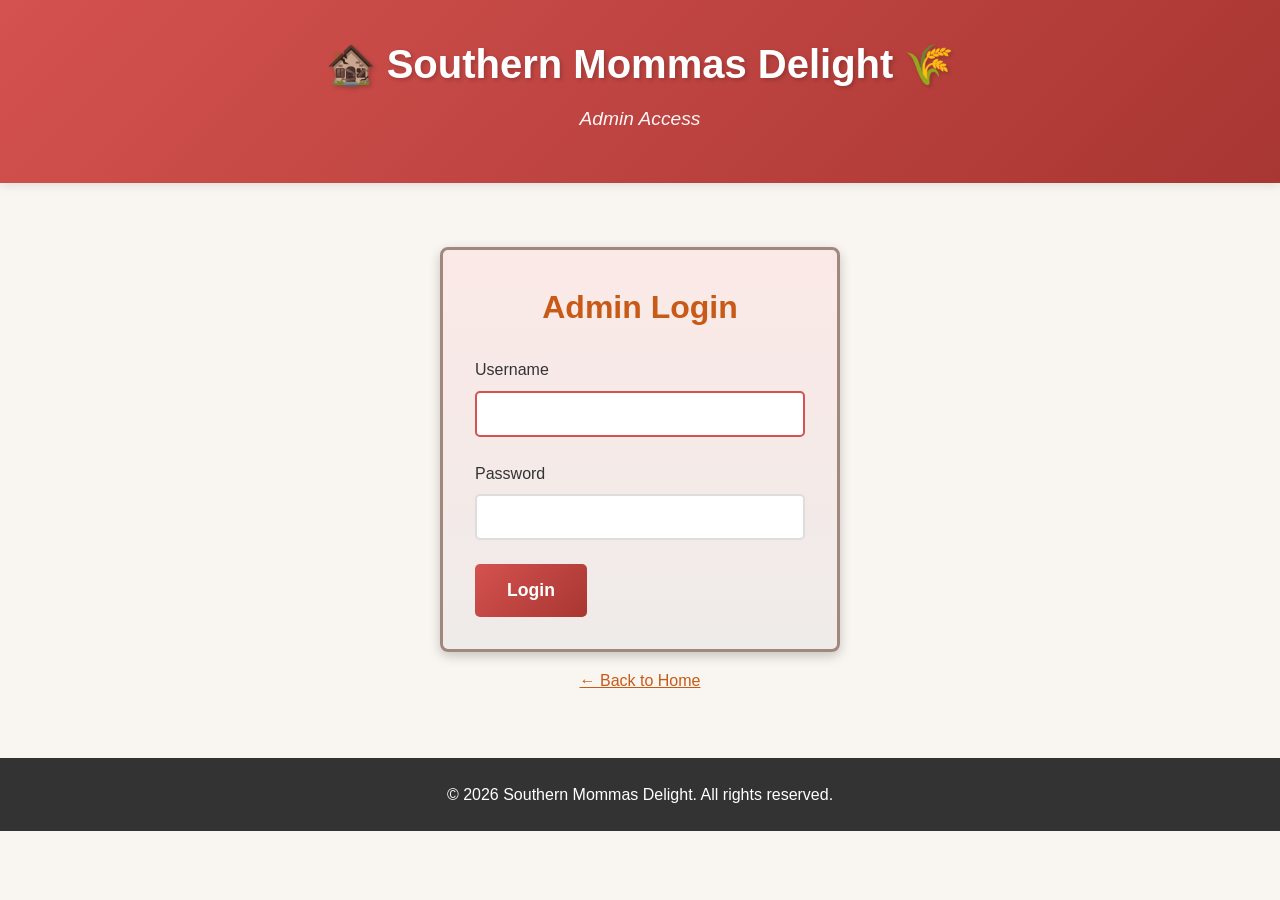
<file: admin.html>
<!DOCTYPE html>
<html lang="en">
<head>
    <meta charset="UTF-8">
    <meta name="viewport" content="width=device-width, initial-scale=1.0">
    <title>Admin Login - Southern Mommas Delight</title>
    <link rel="stylesheet" href="static/css/style.css">
    <style>
        .login-container {
            max-width: 400px;
            margin: 4rem auto;
        }
        .login-form {
            background: linear-gradient(to bottom, #fbe9e7 0%, #efebe9 100%);
            padding: 2rem;
            border-radius: 8px;
            box-shadow: 0 4px 12px rgba(0, 0, 0, 0.2);
            border: 3px solid #a1887f;
        }
        .login-title {
            color: #c85a17;
            text-align: center;
            margin-bottom: 1.5rem;
            font-size: 2rem;
        }
    </style>
</head>
<body>
    <header>
        <div class="container">
            <h1>🏚️ Southern Mommas Delight 🌾</h1>
            <p class="tagline">Admin Access</p>
        </div>
    </header>

    <main class="container">
        <div class="login-container">
            <form id="login-form" class="login-form">
                <h2 class="login-title">Admin Login</h2>
                
                <div class="form-group">
                    <label for="username">Username</label>
                    <input type="text" id="username" name="username" required autofocus>
                </div>

                <div class="form-group">
                    <label for="password">Password</label>
                    <input type="password" id="password" name="password" required>
                </div>

                <button type="submit" class="submit-btn">Login</button>
                
                <div id="login-message" class="form-message"></div>
            </form>
            
            <div style="text-align: center; margin-top: 1rem;">
                <a href="/" style="color: #c85a17;">← Back to Home</a>
            </div>
        </div>
    </main>

    <footer>
        <div class="container">
            <p>&copy; 2026 Southern Mommas Delight. All rights reserved.</p>
        </div>
    </footer>

    <script>
        document.getElementById('login-form').addEventListener('submit', async (e) => {
            e.preventDefault();
            
            const messageDiv = document.getElementById('login-message');
            const username = document.getElementById('username').value;
            const password = document.getElementById('password').value;
            
            try {
                const response = await fetch('/api/admin/login', {
                    method: 'POST',
                    headers: {
                        'Content-Type': 'application/json'
                    },
                    body: JSON.stringify({ username, password })
                });
                
                const data = await response.json();
                
                if (response.ok) {
                    messageDiv.textContent = 'Login successful! Redirecting...';
                    messageDiv.className = 'form-message success';
                    setTimeout(() => {
                        window.location.href = '/admin_dashboard.html';
                    }, 1000);
                } else {
                    messageDiv.textContent = data.error || 'Login failed';
                    messageDiv.className = 'form-message error';
                }
            } catch (error) {
                messageDiv.textContent = 'An error occurred. Please try again.';
                messageDiv.className = 'form-message error';
            }
        });
    </script>
</body>
</html>
</file>
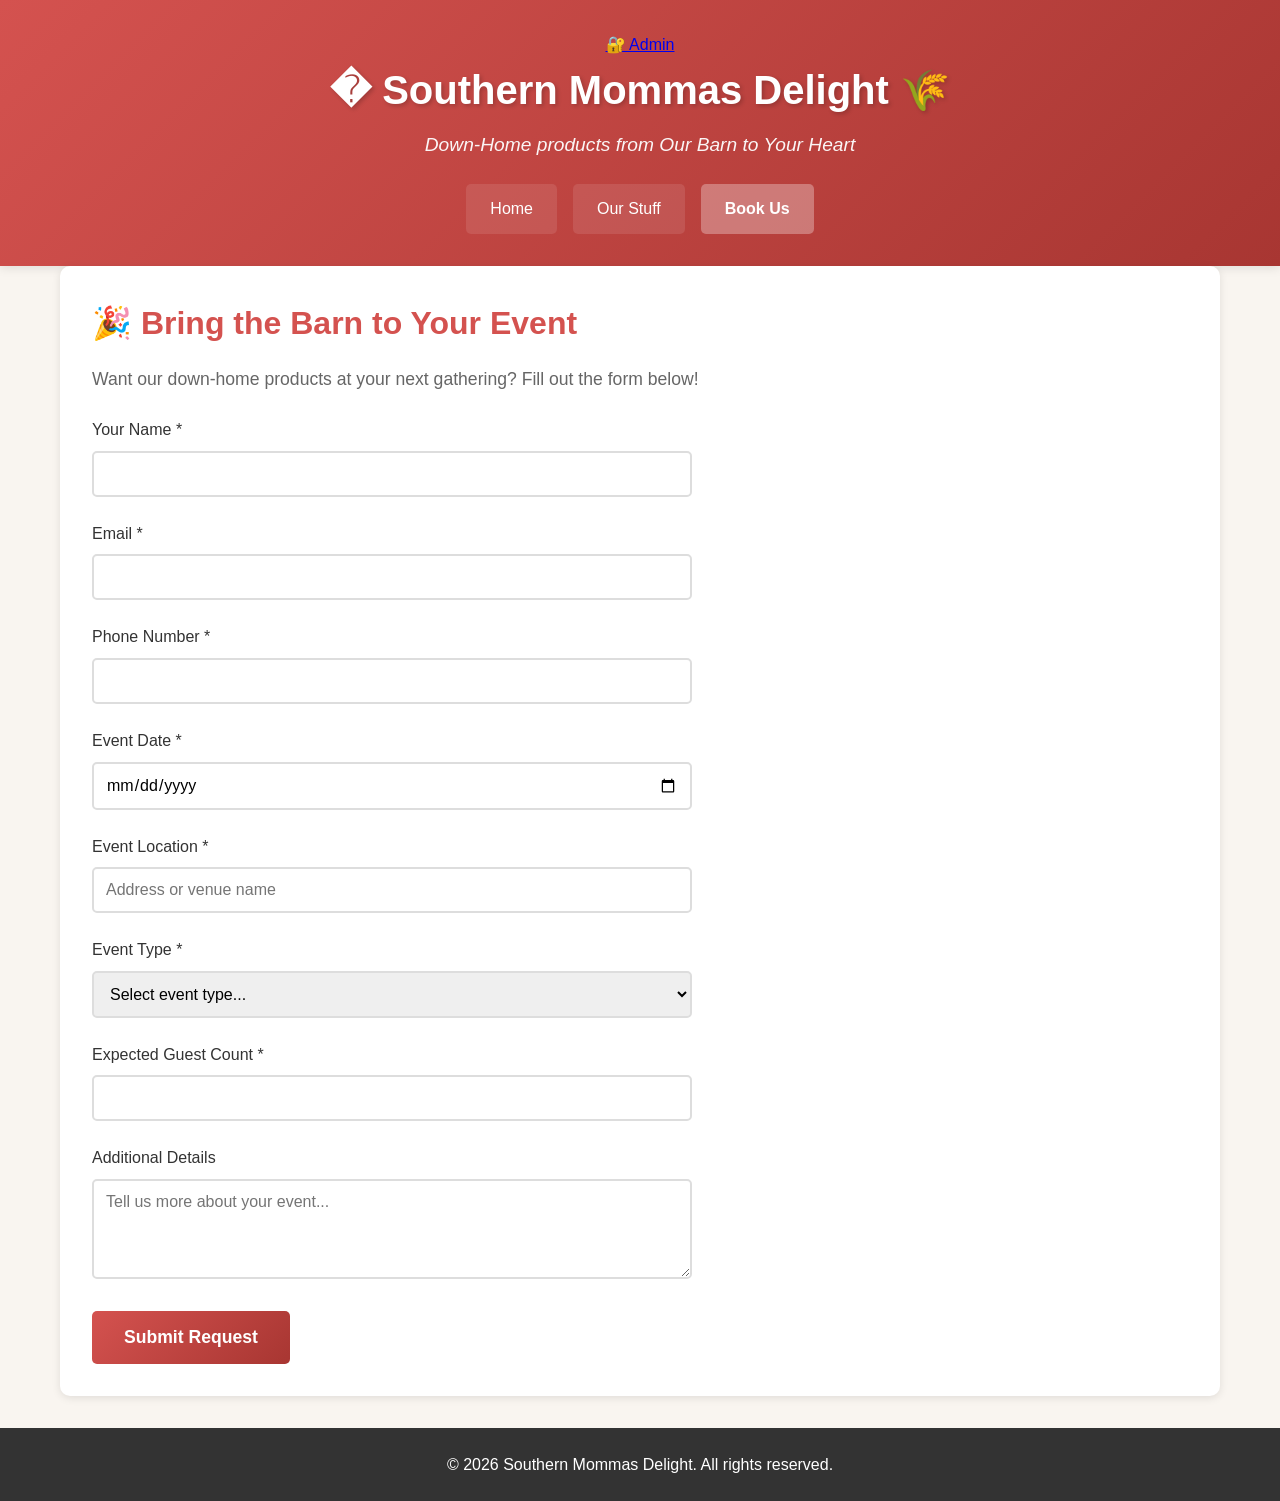
<file: events.html>
<!DOCTYPE html>
<html lang="en">
<head>
    <meta charset="UTF-8">
    <meta name="viewport" content="width=device-width, initial-scale=1.0">
    <title>Book Us - Southern Mommas Delight</title>
    <link rel="stylesheet" href="static/css/style.css">
</head>
<body>
    <header>
        <div class="container">            <a href="admin.html" class="admin-link">🔐 Admin</a>            <h1>�️ Southern Mommas Delight 🌾</h1>
            <p class="tagline">Down-Home products from Our Barn to Your Heart</p>
            <nav class="nav-menu">
                <a href="/" class="nav-link">Home</a>
                <a href="products.html" class="nav-link">Our Stuff</a>
                <a href="events.html" class="nav-link active">Book Us</a>
            </nav>
        </div>
    </header>

    <main class="container">
        <!-- Event Request Section -->
        <section id="event-request" class="section">
            <h2>🎉 Bring the Barn to Your Event</h2>
            <p class="section-intro">Want our down-home products at your next gathering? Fill out the form below!</p>
            
            <form id="event-form" class="event-form">
                <div class="form-group">
                    <label for="name">Your Name *</label>
                    <input type="text" id="name" name="name" required>
                </div>

                <div class="form-group">
                    <label for="email">Email *</label>
                    <input type="email" id="email" name="email" required>
                </div>

                <div class="form-group">
                    <label for="phone">Phone Number *</label>
                    <input type="tel" id="phone" name="phone" required>
                </div>

                <div class="form-group">
                    <label for="event-date">Event Date *</label>
                    <input type="date" id="event-date" name="event_date" required>
                </div>

                <div class="form-group">
                    <label for="location">Event Location *</label>
                    <input type="text" id="location" name="location" placeholder="Address or venue name" required>
                </div>

                <div class="form-group">
                    <label for="event-type">Event Type *</label>
                    <select id="event-type" name="event_type" required>
                        <option value="">Select event type...</option>
                        <option value="birthday">Birthday Party</option>
                        <option value="wedding">Wedding</option>
                        <option value="corporate">Corporate Event</option>
                        <option value="festival">Festival/Fair</option>
                        <option value="other">Other</option>
                    </select>
                </div>

                <div class="form-group">
                    <label for="guest-count">Expected Guest Count *</label>
                    <input type="number" id="guest-count" name="guest_count" min="1" required>
                </div>

                <div class="form-group">
                    <label for="details">Additional Details</label>
                    <textarea id="details" name="details" rows="4" placeholder="Tell us more about your event..."></textarea>
                </div>

                <button type="submit" class="submit-btn">Submit Request</button>
            </form>

            <div id="form-message" class="form-message"></div>
        </section>
    </main>

    <footer>
        <div class="container">
            <p>&copy; 2026 Southern Mommas Delight. All rights reserved.</p>
        </div>
    </footer>

    <script src="static/js/events.js"></script>
</body>
</html>
</file>
<file: static/css/style.css>
/* Reset and Base Styles */
* {
    margin: 0;
    padding: 0;
    box-sizing: border-box;
}

body {
    font-family: 'Segoe UI', Tahoma, Geneva, Verdana, sans-serif;
    line-height: 1.6;
    color: #333;
    background-color: #f9f5f0;
}

.container {
    max-width: 1200px;
    margin: 0 auto;
    padding: 0 20px;
}

/* Header Styles */
header {
    background: linear-gradient(135deg, #d4524f 0%, #a83632 100%);
    color: white;
    padding: 2rem 0;
    text-align: center;
    box-shadow: 0 2px 10px rgba(0, 0, 0, 0.1);
}

header h1 {
    font-size: 2.5rem;
    margin-bottom: 0.5rem;
    text-shadow: 2px 2px 4px rgba(0, 0, 0, 0.2);
}

.tagline {
    font-size: 1.2rem;
    font-style: italic;
    opacity: 0.95;
    margin-bottom: 1rem;
}

/* Navigation Menu */
.nav-menu {
    display: flex;
    justify-content: center;
    gap: 1rem;
    margin-top: 1.5rem;
    flex-wrap: wrap;
}

.nav-link {
    color: white;
    text-decoration: none;
    padding: 0.75rem 1.5rem;
    border-radius: 5px;
    background-color: rgba(255, 255, 255, 0.1);
    transition: background-color 0.3s, transform 0.2s;
    font-weight: 500;
}

.nav-link:hover {
    background-color: rgba(255, 255, 255, 0.2);
    transform: translateY(-2px);
}

.nav-link.active {
    background-color: rgba(255, 255, 255, 0.3);
    font-weight: bold;
}

/* Main Content */
main {
    padding: 2rem 0;
}

.section {
    background: white;
    border-radius: 10px;
    padding: 2rem;
    margin-bottom: 2rem;
    box-shadow: 0 2px 8px rgba(0, 0, 0, 0.1);
}

.section h2 {
    color: #d4524f;
    margin-bottom: 1rem;
    font-size: 2rem;
}

.section-intro {
    color: #666;
    margin-bottom: 1.5rem;
    font-size: 1.1rem;
}

/* Welcome Section */
.welcome-section {
    text-align: center;
}

.cta-buttons {
    display: flex;
    justify-content: center;
    gap: 1.5rem;
    margin-top: 2rem;
    flex-wrap: wrap;
}

.cta-btn {
    display: inline-block;
    padding: 1rem 2rem;
    background: linear-gradient(135deg, #d4524f 0%, #a83632 100%);
    color: white;
    text-decoration: none;
    border-radius: 5px;
    font-size: 1.1rem;
    font-weight: bold;
    transition: transform 0.2s, box-shadow 0.2s;
}

.cta-btn:hover {
    transform: translateY(-2px);
    box-shadow: 0 4px 12px rgba(212, 82, 79, 0.3);
}

.cta-btn-secondary {
    background: linear-gradient(135deg, #666 0%, #444 100%);
}

/* Schedule Section */
.schedule-container {
    display: grid;
    grid-template-columns: repeat(auto-fill, minmax(300px, 1fr));
    gap: 1.5rem;
    margin-top: 1.5rem;
}

.schedule-item {
    background: #fef9f5;
    border-left: 4px solid #d4524f;
    padding: 1.5rem;
    border-radius: 5px;
    transition: transform 0.2s, box-shadow 0.2s;
}

.schedule-item:hover {
    transform: translateY(-3px);
    box-shadow: 0 4px 12px rgba(212, 82, 79, 0.2);
}

.schedule-date {
    font-size: 1.3rem;
    font-weight: bold;
    color: #d4524f;
    margin-bottom: 0.5rem;
}

.schedule-time {
    color: #666;
    font-size: 1rem;
    margin-bottom: 0.5rem;
}

.schedule-location {
    color: #333;
    font-size: 1.1rem;
    font-weight: 500;
}

/* Products Section */
.products-container {
    display: grid;
    grid-template-columns: repeat(auto-fill, minmax(280px, 1fr));
    gap: 1.5rem;
    margin-top: 1.5rem;
}

.product-item {
    background: white;
    border-radius: 8px;
    overflow: hidden;
    box-shadow: 0 2px 8px rgba(0, 0, 0, 0.1);
    transition: transform 0.2s, box-shadow 0.2s;
}

.product-item:hover {
    transform: translateY(-5px);
    box-shadow: 0 6px 16px rgba(212, 82, 79, 0.2);
}

.product-image {
    width: 100%;
    height: 200px;
    object-fit: cover;
    background: linear-gradient(135deg, #f9f5f0 0%, #fef9f5 100%);
    display: flex;
    align-items: center;
    justify-content: center;
    font-size: 4rem;
}

.product-info {
    padding: 1.5rem;
}

.product-name {
    font-size: 1.4rem;
    font-weight: bold;
    color: #333;
    margin-bottom: 0.5rem;
}

.product-description {
    color: #666;
    font-size: 0.95rem;
    margin-bottom: 1rem;
    line-height: 1.5;
}

.product-price {
    font-size: 1.3rem;
    font-weight: bold;
    color: #d4524f;
}

/* Event Request Form */
.event-form {
    max-width: 600px;
}

.form-group {
    margin-bottom: 1.5rem;
}

.form-group label {
    display: block;
    margin-bottom: 0.5rem;
    color: #333;
    font-weight: 500;
}

.form-group input,
.form-group select,
.form-group textarea {
    width: 100%;
    padding: 0.75rem;
    border: 2px solid #ddd;
    border-radius: 5px;
    font-size: 1rem;
    font-family: inherit;
    transition: border-color 0.3s;
}

.form-group input:focus,
.form-group select:focus,
.form-group textarea:focus {
    outline: none;
    border-color: #d4524f;
}

.submit-btn {
    background: linear-gradient(135deg, #d4524f 0%, #a83632 100%);
    color: white;
    padding: 1rem 2rem;
    border: none;
    border-radius: 5px;
    font-size: 1.1rem;
    font-weight: bold;
    cursor: pointer;
    transition: transform 0.2s, box-shadow 0.2s;
}

.submit-btn:hover {
    transform: translateY(-2px);
    box-shadow: 0 4px 12px rgba(212, 82, 79, 0.3);
}

.submit-btn:active {
    transform: translateY(0);
}

.form-message {
    margin-top: 1.5rem;
    padding: 1rem;
    border-radius: 5px;
    display: none;
}

.form-message.success {
    background-color: #d4edda;
    color: #155724;
    border: 1px solid #c3e6cb;
    display: block;
}

.form-message.error {
    background-color: #f8d7da;
    color: #721c24;
    border: 1px solid #f5c6cb;
    display: block;
}

/* Footer */
footer {
    background-color: #333;
    color: white;
    text-align: center;
    padding: 1.5rem 0;
    margin-top: 2rem;
}

/* Loading and Empty States */
.loading {
    text-align: center;
    padding: 2rem;
    color: #666;
    font-style: italic;
}

.empty-state {
    text-align: center;
    padding: 2rem;
    color: #666;
    font-style: italic;
}

.error-state {
    text-align: center;
    padding: 2rem;
    color: #d4524f;
    font-style: italic;
}

/* Responsive Design */
@media (max-width: 768px) {
    header h1 {
        font-size: 2rem;
    }

    .tagline {
        font-size: 1rem;
    }

    .section {
        padding: 1.5rem;
    }

    .section h2 {
        font-size: 1.5rem;
    }

    .schedule-container {
        grid-template-columns: 1fr;
    }
}

@media (max-width: 480px) {
    header h1 {
        font-size: 1.5rem;
    }

    .container {
        padding: 0 15px;
    }

    .section {
        padding: 1rem;
    }
}
</file>
